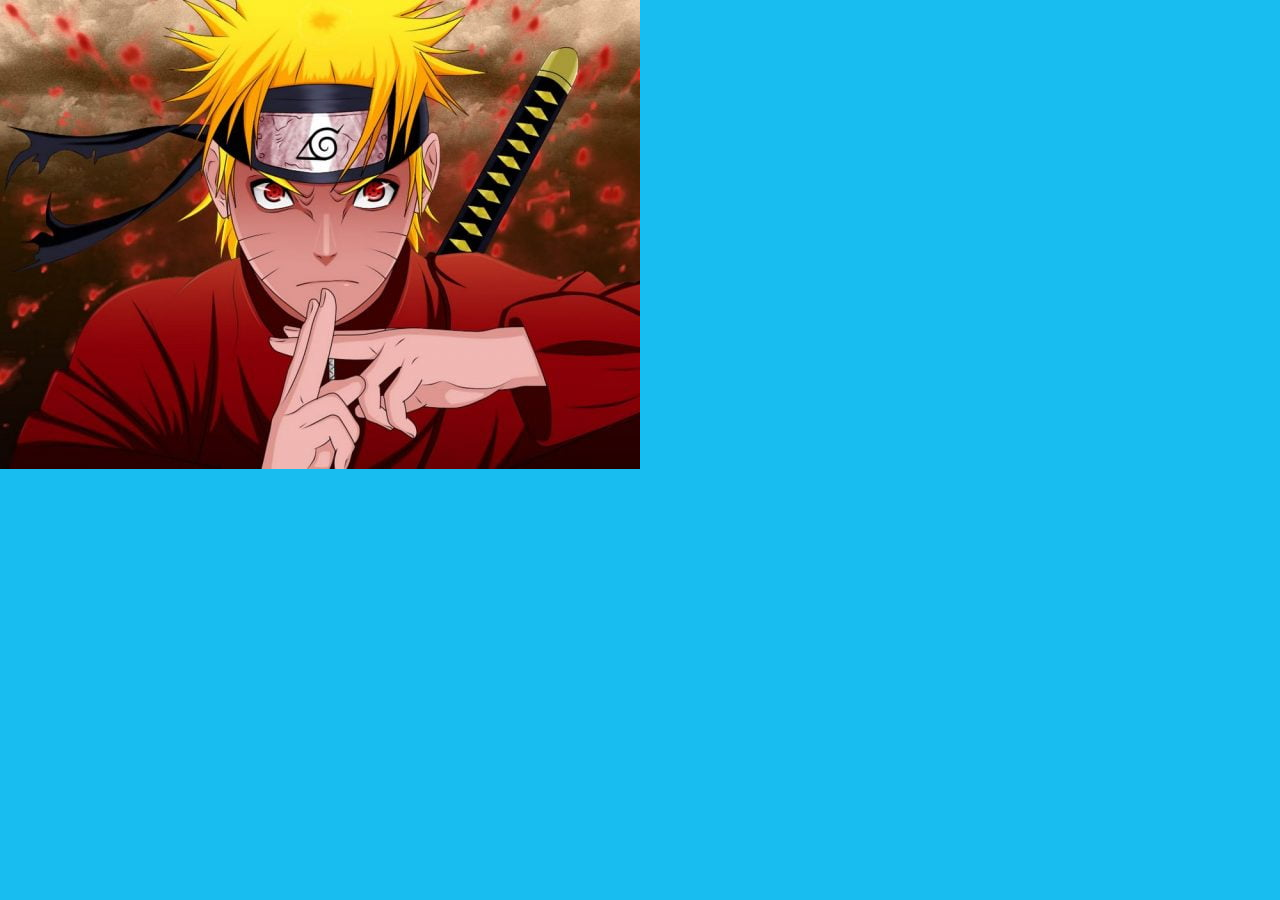
<file: index.html>
<!DOCTYPE html>
<html lang="en">
<head>
    <meta charset="UTF-8">
    <meta http-equiv="X-UA-Compatible" content="IE=edge">
    <meta name="viewport" content="width=device-width, initial-scale=1.0">
    <title>Document</title>
    <link rel="stylesheet" href="./style.css">

</head>
<body>
    <div>
        <img src="./Images/1536741268_1.jpg" alt="">
    </div>
</body>
</html>
</file>
<file: style.css>
body {
    background-color: rgb(24, 189, 240);
    margin: 0;
}
* {
    box-sizing:border-box ;
}
</file>
